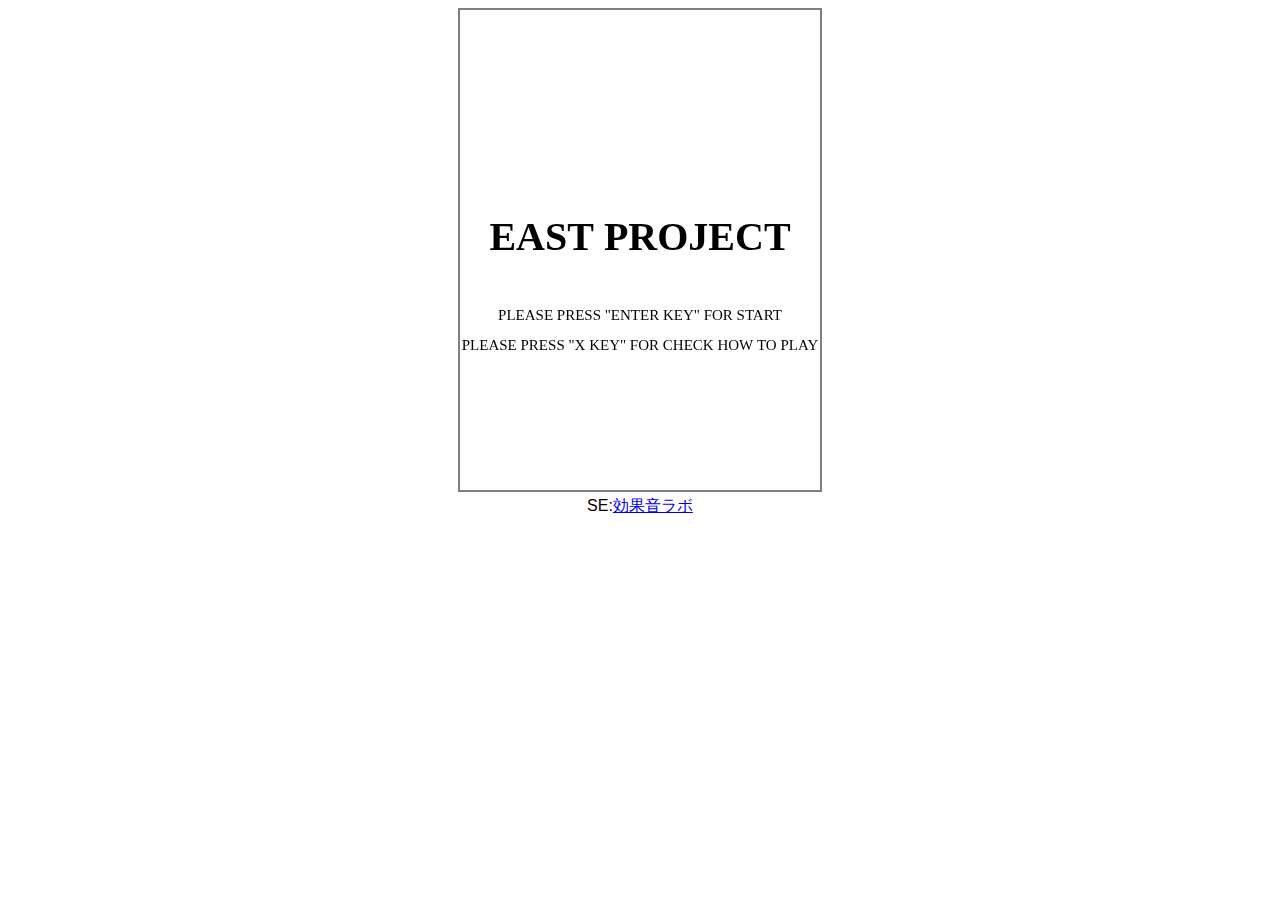
<file: index.html>
<!DOCTYPE html>
<html>
<head>
    <meta charset="utf-8">
    <link rel="stylesheet" type="text/css" href="main.css">
    <script src= "common.js"></script>
    <script src= "character.js"></script>
    <script src= "drawAnnounce.js"></script>
    <script src= "gameEngine.js"></script>
    <script src= "stateMachine.js"></script>
    <script src= "main.js"></script>
</head>
<body>

    <div id="mainColumn">
    	<canvas id="screen" width="360px" height="480px"></canvas><br>
    SE:<a href="http://soundeffect-lab.info/">効果音ラボ</a>
    </div>

</body>
</html>
</file>
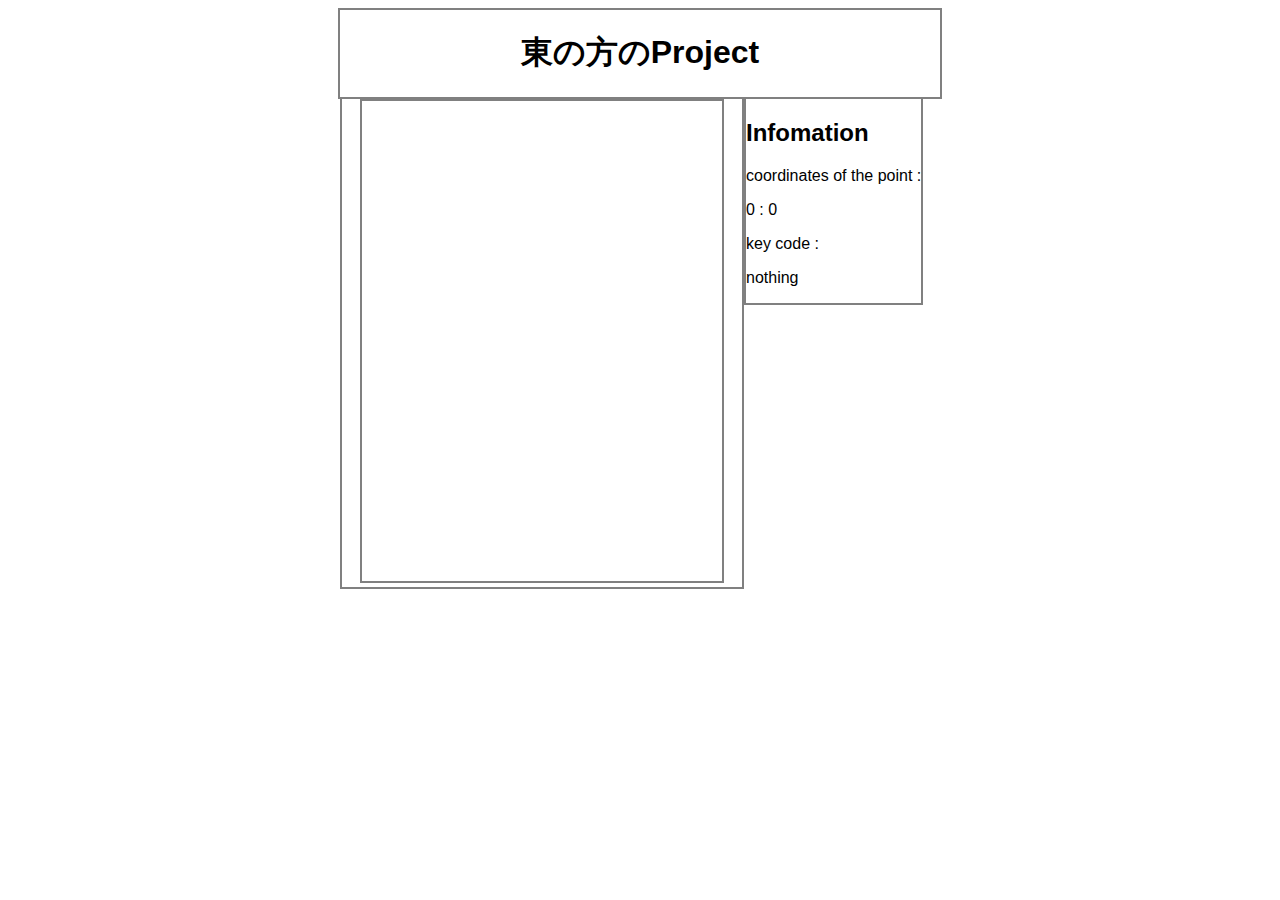
<file: history/EastProject_v1/index.html>
<!DOCTYPE html>
<html>
<head>
    <meta charset="utf-8">
    <link rel="stylesheet" type="text/css" href="main.css">
    <script src= "common.js"></script>
    <script src= "main.js"></script>

</head>
<body>
    <div id="header">
        <h1>東の方のProject</h1>
    </div>
    <div id="mainColumn">
    	<canvas id="screen"></canvas>
    </div>
    <div id="subColumn">
    	<h2>Infomation</h2>
    	coordinates of the point :
        <p id="info_coordinates"></p>
        key code :
        <p id="info_keyCode"></p>
    </div>
</body>
</html>
</file>
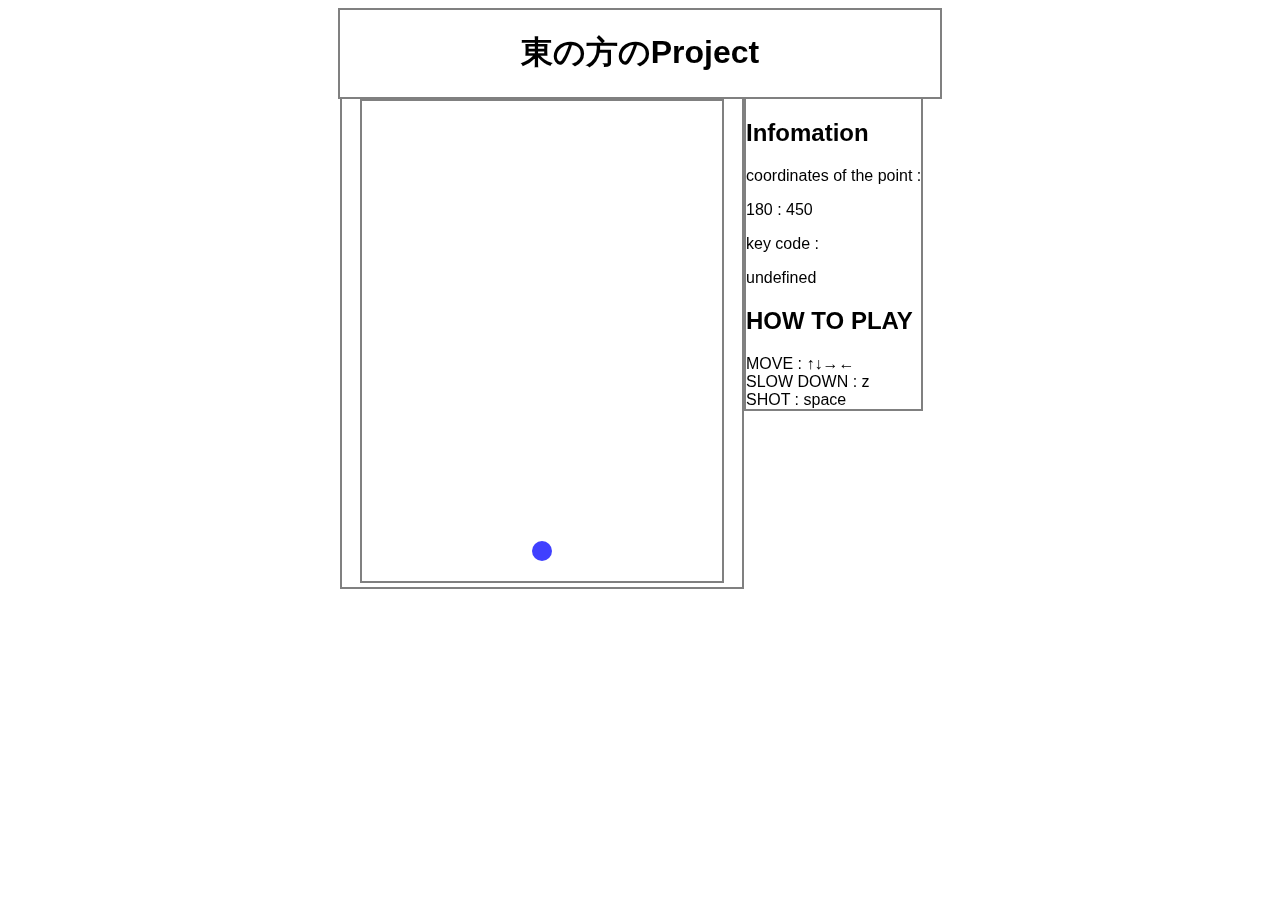
<file: history/EastProject_v2/index.html>
<!DOCTYPE html>
<html>
<head>
    <meta charset="utf-8">
    <link rel="stylesheet" type="text/css" href="main.css">
    <script src= "common.js"></script>
    <script src= "main.js"></script>

</head>
<body>
    <div id="header">
        <h1>東の方のProject</h1>
    </div>
    <div id="mainColumn">
    	<canvas id="screen" width="360px" height="480px"></canvas>
    </div>
    <div id="subColumn">
    	<h2>Infomation</h2>
    	coordinates of the point :
        <p id="info_coordinates"></p>
        key code :
        <p id="info_keyCode"></p>
        <h2>HOW TO PLAY</h2>
        MOVE : ↑↓→←<br>
        SLOW DOWN : z<br>
        SHOT : space
    </div>
</body>
</html>
</file>
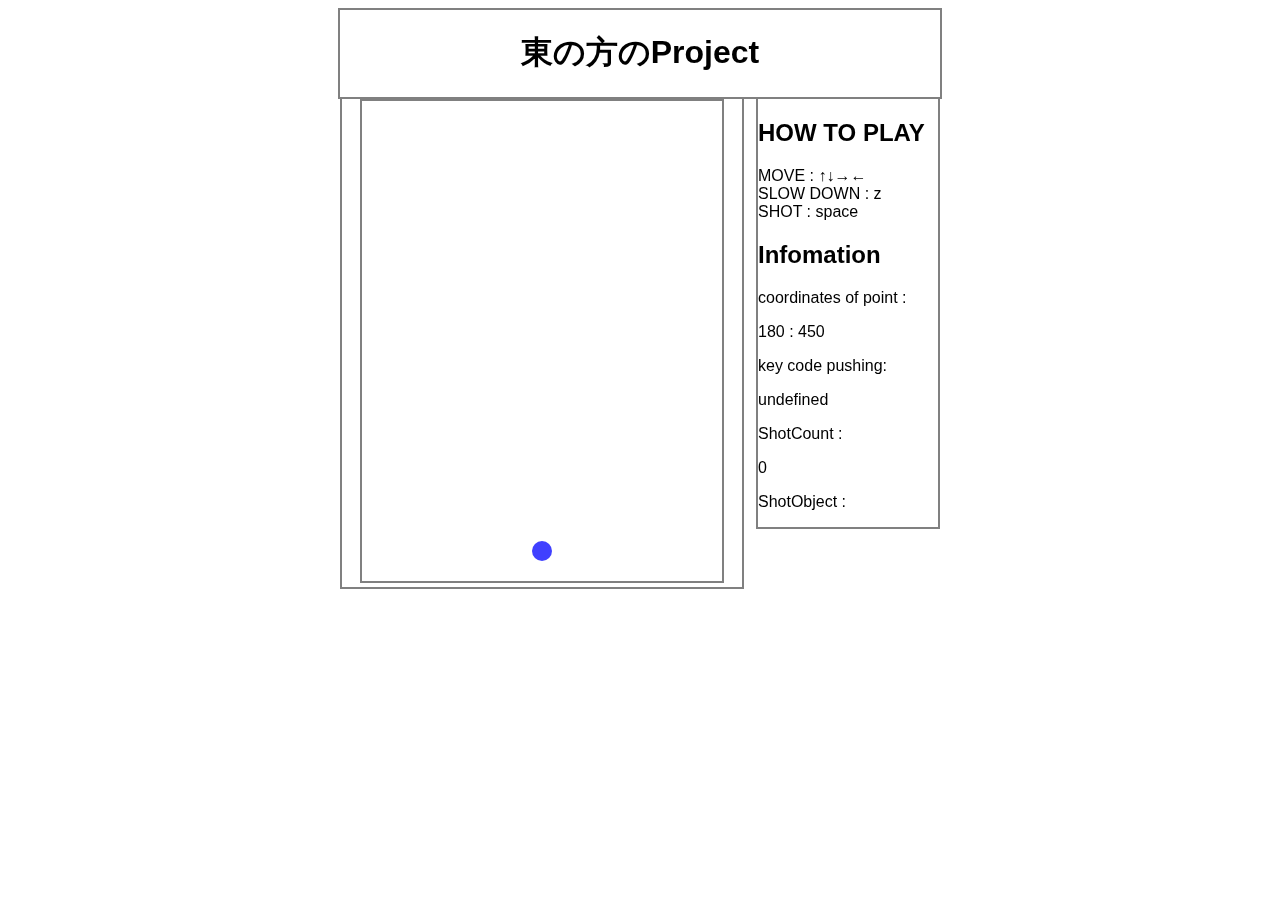
<file: history/EastProject_v3/index.html>
<!DOCTYPE html>
<html>
<head>
    <meta charset="utf-8">
    <link rel="stylesheet" type="text/css" href="main.css">
    <script src= "common.js"></script>
    <script src= "character.js"></script>
    <script src= "main.js"></script>

</head>
<body>
    <div id="header">
        <h1>東の方のProject</h1>
    </div>
    <div id="mainColumn">
    	<canvas id="screen" width="360px" height="480px"></canvas>
    </div>
    <div id="subColumn">
        <h2>HOW TO PLAY</h2>
        MOVE : ↑↓→←<br>
        SLOW DOWN : z<br>
        SHOT : space
    	<h2>Infomation</h2>
    	coordinates of point :
        <p id="info_coordinates"></p>
        key code pushing:
        <p id="info_keyCode"></p>
        ShotCount :
        <p id="info_shotCount"></p>
        ShotObject :
        <p id="info_shotObject"></p>
    </div>
</body>
</html>
</file>
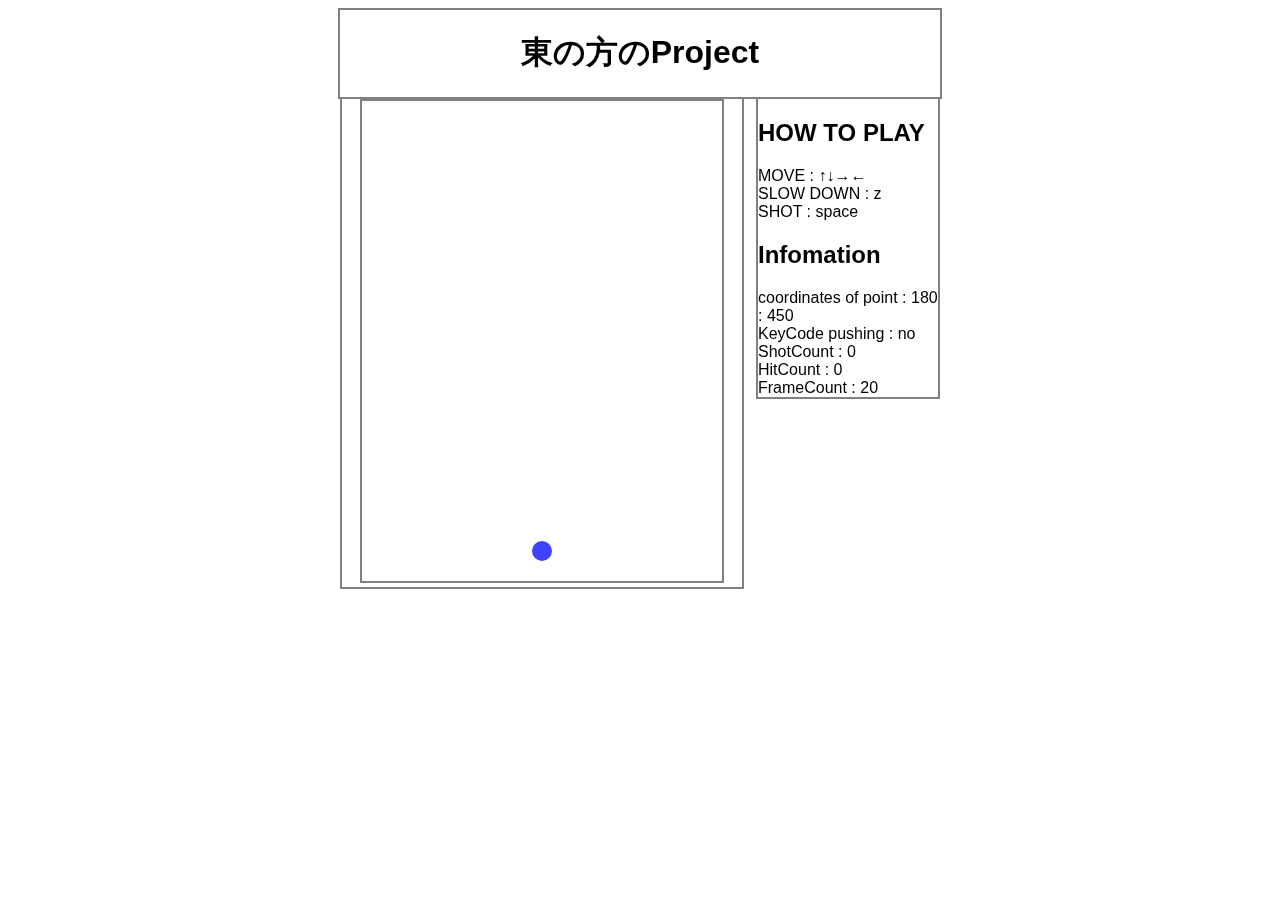
<file: history/EastProject_v5/index.html>
<!DOCTYPE html>
<html>
<head>
    <meta charset="utf-8">
    <link rel="stylesheet" type="text/css" href="main.css">
    <script src= "common.js"></script>
    <script src= "character.js"></script>
    <script src= "main.js"></script>

</head>
<body>
    <div id="header">
        <h1>東の方のProject</h1>
    </div>
    <div id="mainColumn">
    	<canvas id="screen" width="360px" height="480px"></canvas>
    </div>
    <div id="subColumn">
        <h2>HOW TO PLAY</h2>
        MOVE : ↑↓→←<br>
        SLOW DOWN : z<br>
        SHOT : space
    	<h2>Infomation</h2>
        <div id="info_coordinates"></div>
        <div id="info_keyCode"></div>
        <div id="info_shotCount"></div>
        <div id ="info_hitCount"></div>
        <div id="info_frameCount"></div>
    </div>
</body>
</html>
</file>
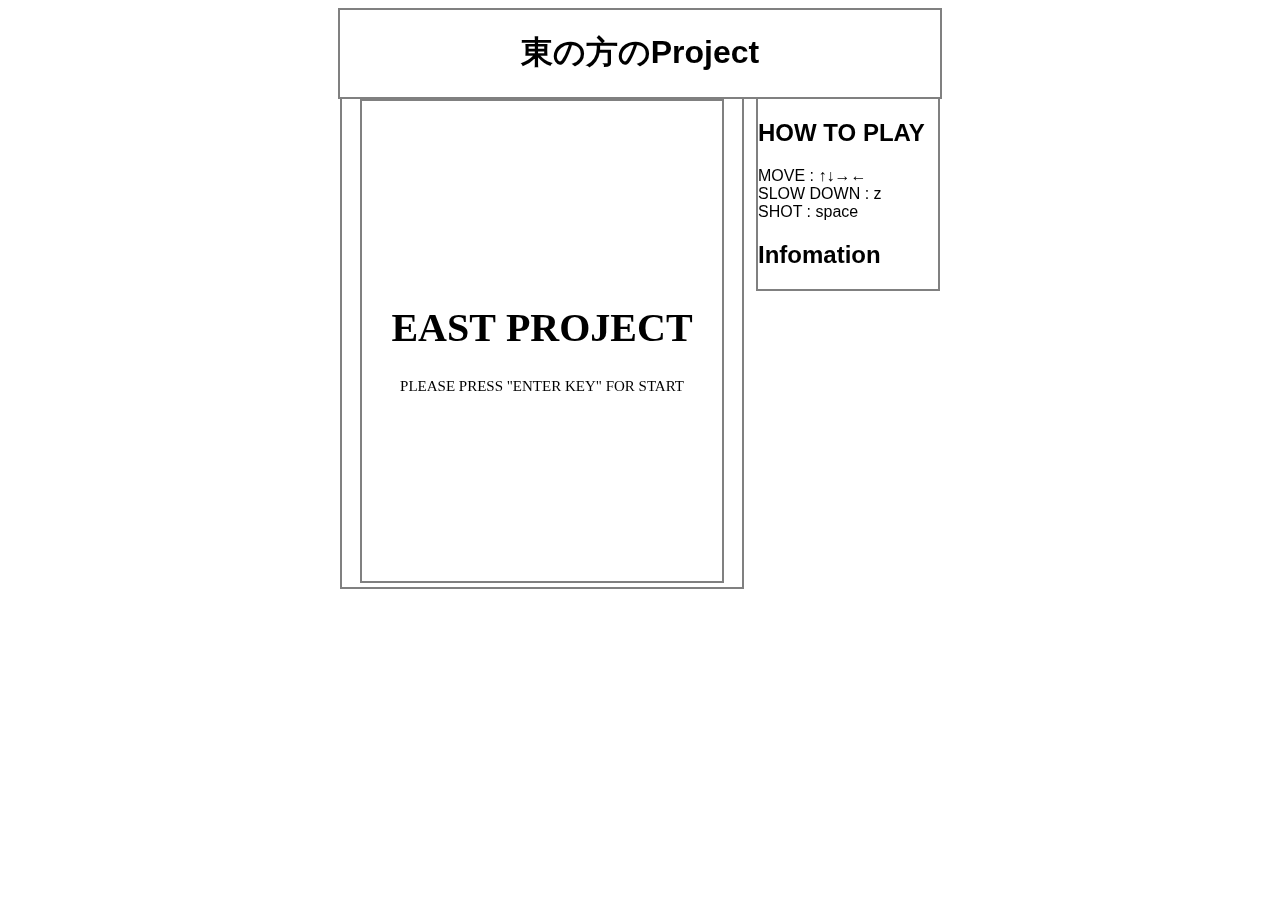
<file: history/EastProject_v6/index.html>
<!DOCTYPE html>
<html>
<head>
    <meta charset="utf-8">
    <link rel="stylesheet" type="text/css" href="main.css">
    <script src= "common.js"></script>
    <script src= "character.js"></script>
    <script src= "gameEngine.js"></script>
    <script src= "stateMachine.js"></script>
    <script src= "main.js"></script>
</head>
<body>
    <div id="header">
        <h1>東の方のProject</h1>
    </div>
    <div id="mainColumn">
    	<canvas id="screen" width="360px" height="480px"></canvas>
    </div>
    <div id="subColumn">
        <h2>HOW TO PLAY</h2>
        MOVE : ↑↓→←<br>
        SLOW DOWN : z<br>
        SHOT : space
    	<h2>Infomation</h2>
        <div id="info_coordinates"></div>
        <div id="info_keyCode"></div>
        <div id="info_shotCount"></div>
        <div id ="info_hitCount"></div>
        <div id="info_frameCount"></div>
    </div>
</body>
</html>
</file>
<file: main.css>
body{
	margin-left: auto;
	margin-right: auto;
	font-family:  "游ゴシック", "Yu Gothic", YuGothic, sans-serif;
	/*border: 2px solid gray;*/
}

canvas{
	border: 2px solid gray;
}
#header{
	text-align: center;
}
#mainColumn{
	text-align: center;
	/*border: 2px solid gray;

	width: 400px;
	float: center;
	float: left;*/
}
#subColumn{
	/*border: 2px solid gray;*/
	/*float: right;*/
	width: 180px;
}
</file>
<file: history/EastProject_v1/main.css>
body{
	width: 600px;
	margin-left: auto;
	margin-right: auto;
	font-family:  "游ゴシック", "Yu Gothic", YuGothic, sans-serif;
	border: 2px solid gray;
}

canvas{
	border: 2px solid gray;
	width: 360px;
	height: 480px;

}
#header{
	text-align: center;
}
#mainColumn{
	border: 2px solid gray;
	text-align: center;
	width: 400px;
	float: left;
}
#subColumn{
	border: 2px solid gray;
	float: left;
}
</file>
<file: history/EastProject_v2/main.css>
body{
	width: 600px;
	margin-left: auto;
	margin-right: auto;
	font-family:  "游ゴシック", "Yu Gothic", YuGothic, sans-serif;
	border: 2px solid gray;
}

canvas{
	border: 2px solid gray;
}
#header{
	text-align: center;
}
#mainColumn{
	border: 2px solid gray;
	text-align: center;
	width: 400px;
	float: left;
}
#subColumn{
	border: 2px solid gray;
	float: left;
}
</file>
<file: history/EastProject_v3/main.css>
body{
	width: 600px;
	margin-left: auto;
	margin-right: auto;
	font-family:  "游ゴシック", "Yu Gothic", YuGothic, sans-serif;
	border: 2px solid gray;
}

canvas{
	border: 2px solid gray;
}
#header{
	text-align: center;
}
#mainColumn{
	border: 2px solid gray;
	text-align: center;
	width: 400px;
	float: left;
}
#subColumn{
	border: 2px solid gray;
	float: right;
	width: 180px;
}
</file>
<file: history/EastProject_v5/main.css>
body{
	width: 600px;
	margin-left: auto;
	margin-right: auto;
	font-family:  "游ゴシック", "Yu Gothic", YuGothic, sans-serif;
	border: 2px solid gray;
}

canvas{
	border: 2px solid gray;
}
#header{
	text-align: center;
}
#mainColumn{
	border: 2px solid gray;
	text-align: center;
	width: 400px;
	float: left;
}
#subColumn{
	border: 2px solid gray;
	float: right;
	width: 180px;
}
</file>
<file: history/EastProject_v6/main.css>
body{
	width: 600px;
	margin-left: auto;
	margin-right: auto;
	font-family:  "游ゴシック", "Yu Gothic", YuGothic, sans-serif;
	border: 2px solid gray;
}

canvas{
	border: 2px solid gray;
}
#header{
	text-align: center;
}
#mainColumn{
	border: 2px solid gray;
	text-align: center;
	width: 400px;
	float: left;
}
#subColumn{
	border: 2px solid gray;
	float: right;
	width: 180px;
}
</file>
